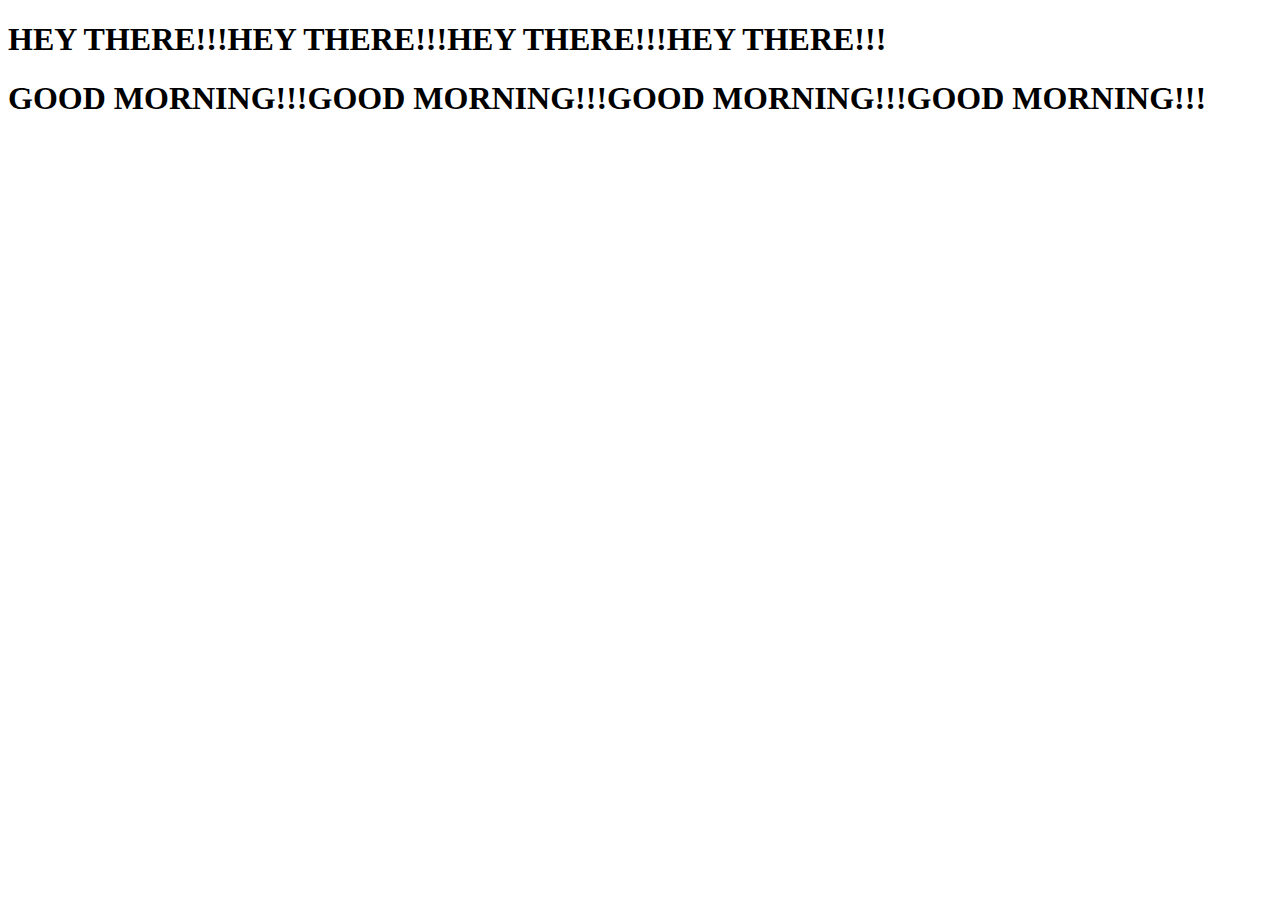
<file: callback/index.html>
<!DOCTYPE html>
<html lang="en">
<head>
    <meta charset="UTF-8">
    <meta name="viewport" content="width=device-width, initial-scale=1.0">
    <title>CallBack</title>
</head>
<body>
    <script src="index.js"></script>
</body>
</html>
</file>
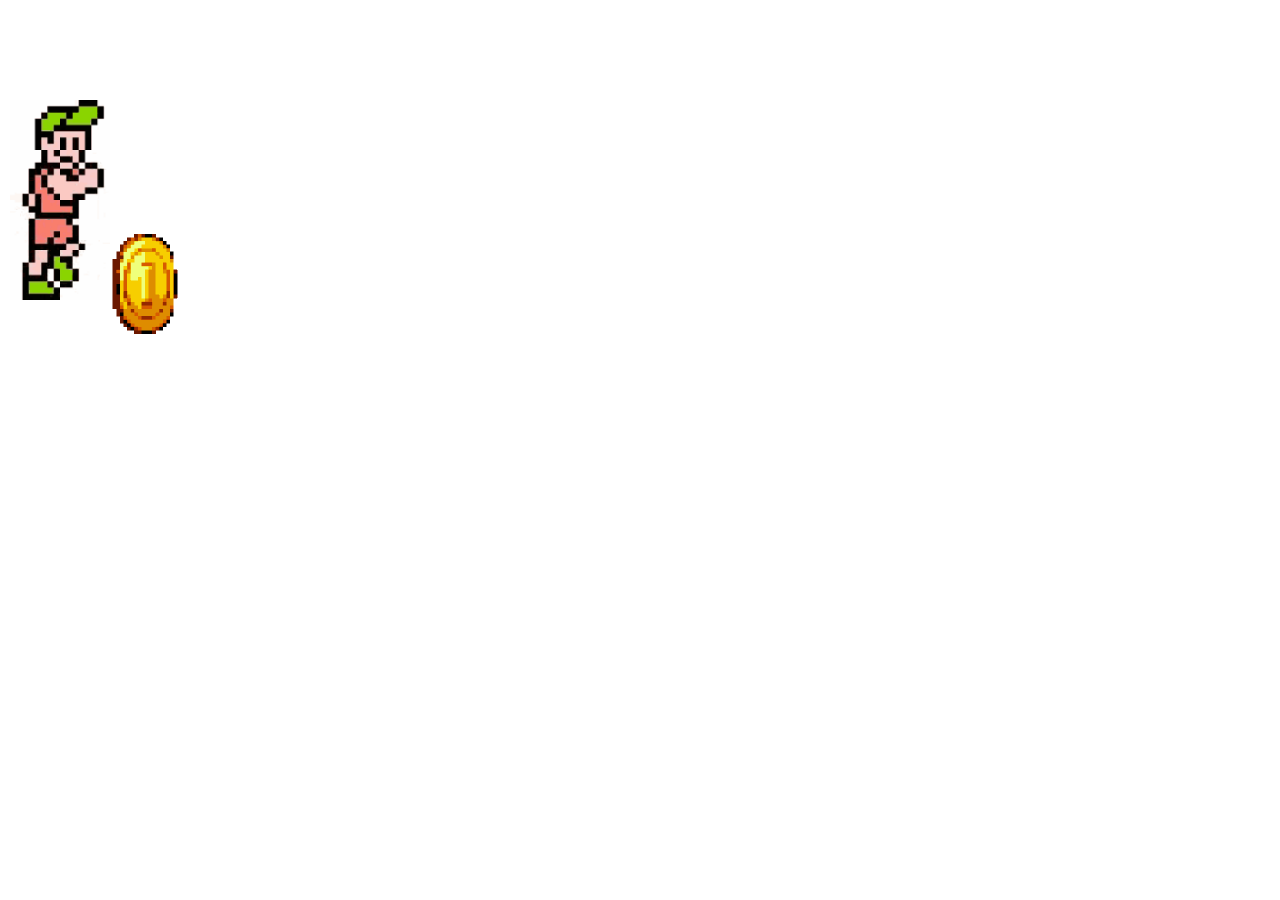
<file: coin game/index.html>
<!DOCTYPE html>
<html lang="en">
<head>
    <meta charset="UTF-8">
    <meta name="viewport" content="width=device-width, initial-scale=1.0">
    <title>Coin Game</title>
    <link rel="stylesheet" href="index.css">
</head>
<body>
    <img id="player" src="images/tenor.gif" alt="">
    <img id="coin" src="images/coin.gif" alt="">
    

    <script src="index.js"></script>
</body>
</html>
</file>
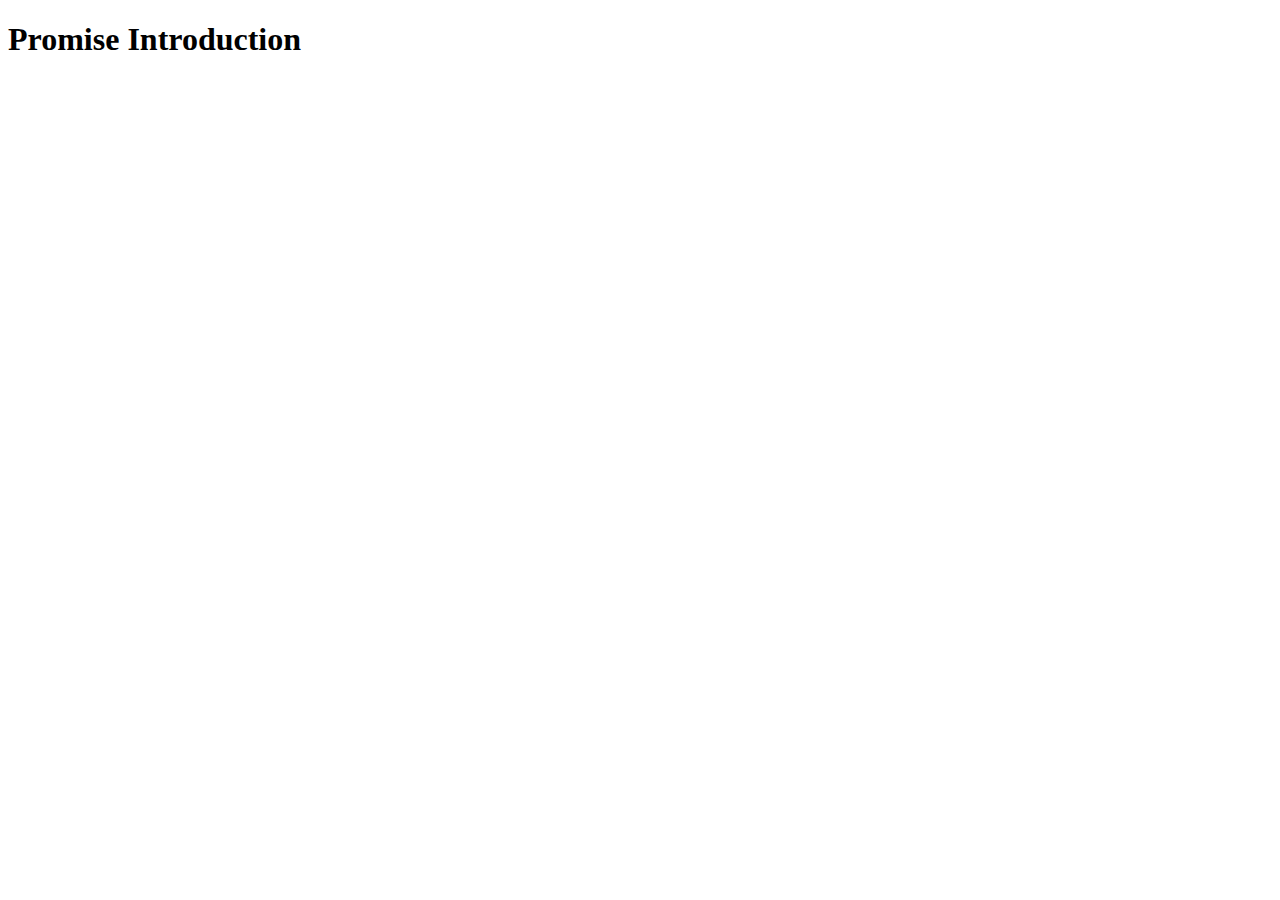
<file: promise/index.html>
<!DOCTYPE html>
<html lang="en">
<head>
    <meta charset="UTF-8">
    <meta name="viewport" content="width=device-width, initial-scale=1.0">
    <title>Promise</title>
</head>
<body>

    <h1>Promise Introduction</h1>

    <script src="index.js"></script>
</body>
</html>
</file>
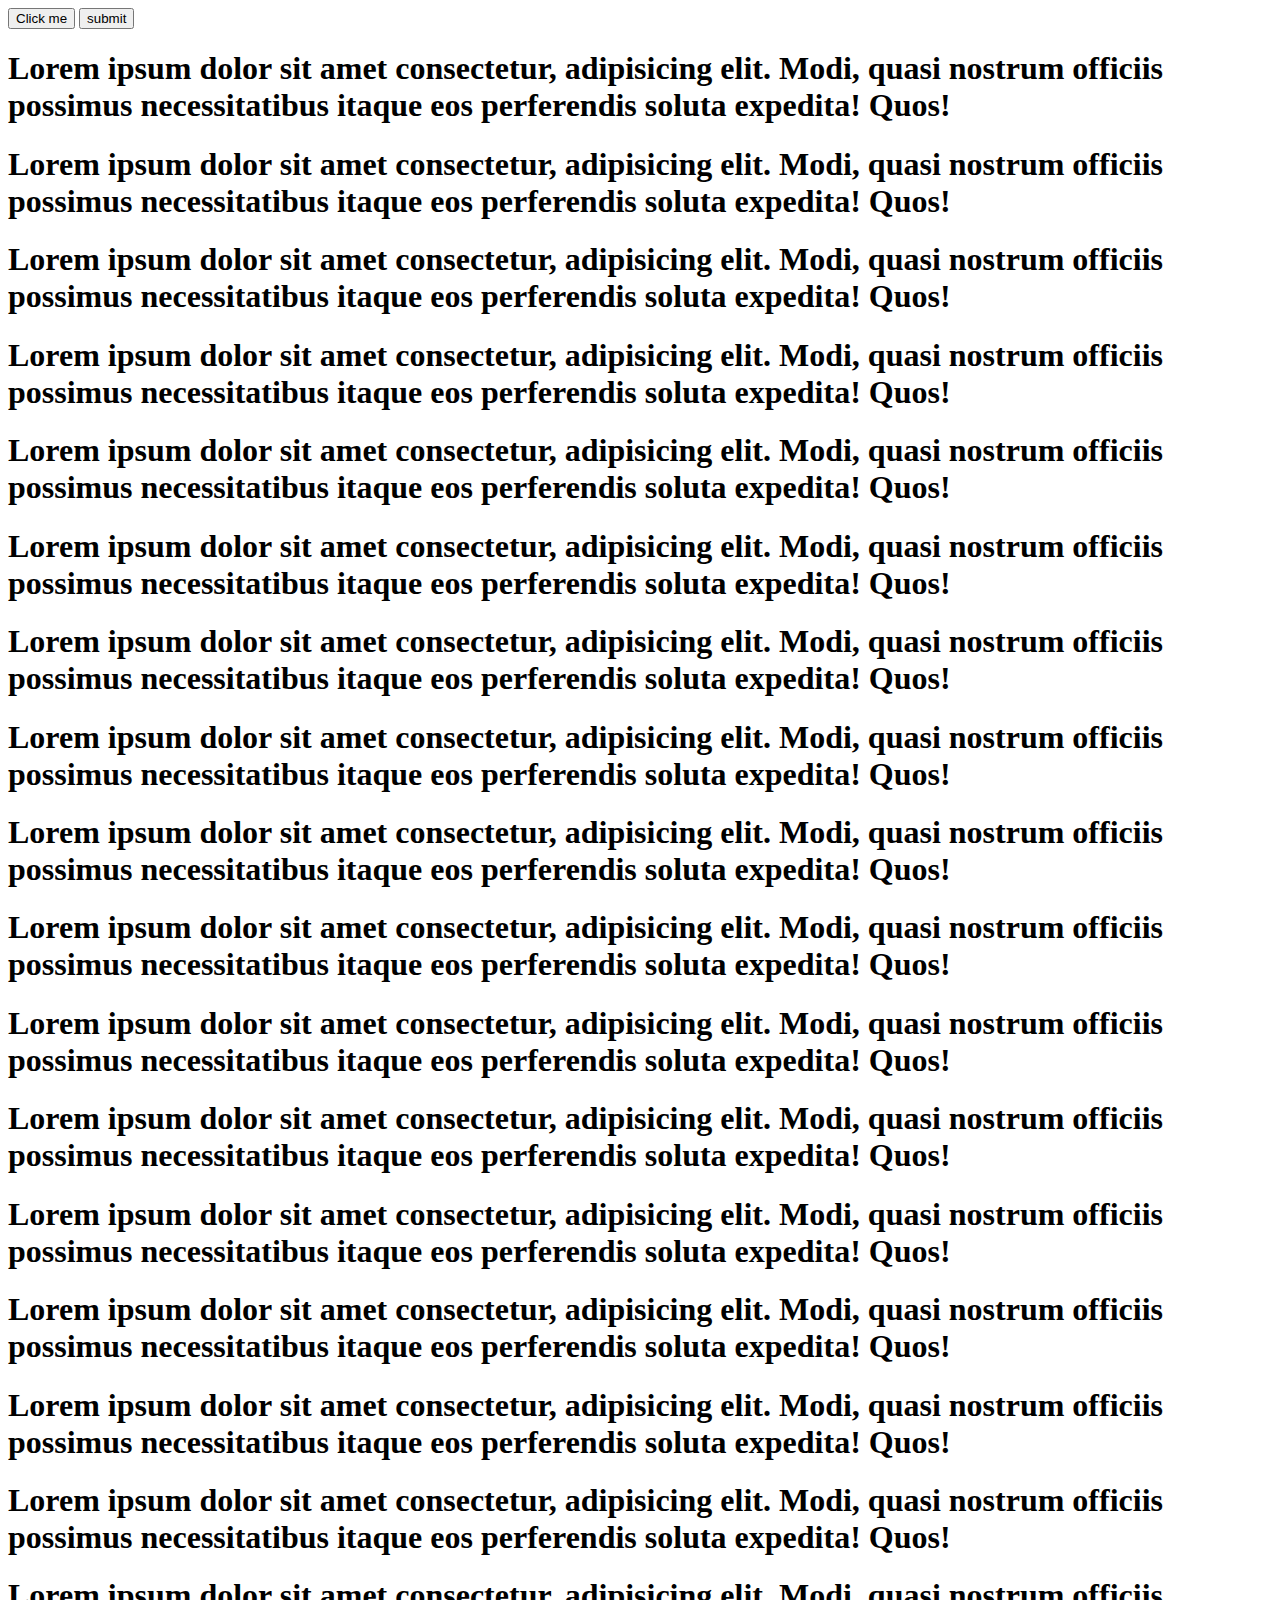
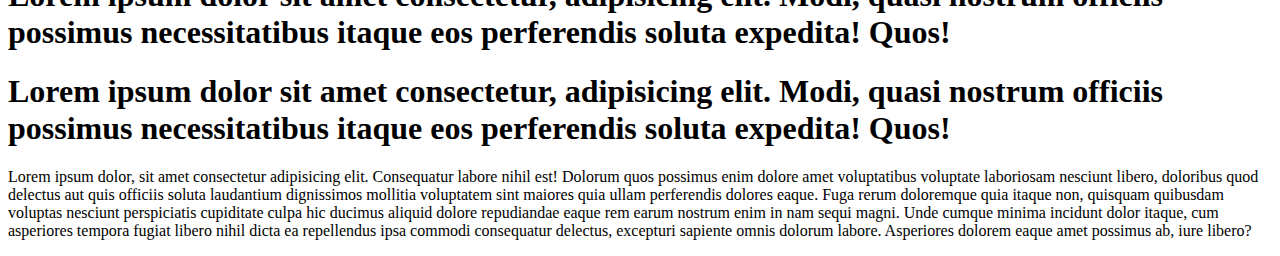
<file: dom.html>
<!DOCTYPE html>
<html lang="en">
<head>
    <meta charset="UTF-8">
    <meta name="viewport" content="width=device-width, initial-scale=1.0">
    <title>Document</title>
</head>
<body>
    <div class="container">
        <div class="box">
            <button class="btn">Click me</button>
            <button onclick="alert('your response is submitted successfully')">submit</button>
            <h1>Lorem ipsum dolor sit amet consectetur, adipisicing elit. Modi, quasi nostrum officiis possimus necessitatibus itaque eos perferendis soluta expedita! Quos!</h1>
            <h1>Lorem ipsum dolor sit amet consectetur, adipisicing elit. Modi, quasi nostrum officiis possimus necessitatibus itaque eos perferendis soluta expedita! Quos!</h1>
            <h1>Lorem ipsum dolor sit amet consectetur, adipisicing elit. Modi, quasi nostrum officiis possimus necessitatibus itaque eos perferendis soluta expedita! Quos!</h1>
            <h1>Lorem ipsum dolor sit amet consectetur, adipisicing elit. Modi, quasi nostrum officiis possimus necessitatibus itaque eos perferendis soluta expedita! Quos!</h1>
            <h1>Lorem ipsum dolor sit amet consectetur, adipisicing elit. Modi, quasi nostrum officiis possimus necessitatibus itaque eos perferendis soluta expedita! Quos!</h1>
            <h1>Lorem ipsum dolor sit amet consectetur, adipisicing elit. Modi, quasi nostrum officiis possimus necessitatibus itaque eos perferendis soluta expedita! Quos!</h1>
            <h1>Lorem ipsum dolor sit amet consectetur, adipisicing elit. Modi, quasi nostrum officiis possimus necessitatibus itaque eos perferendis soluta expedita! Quos!</h1>
            <h1>Lorem ipsum dolor sit amet consectetur, adipisicing elit. Modi, quasi nostrum officiis possimus necessitatibus itaque eos perferendis soluta expedita! Quos!</h1>
            <h1>Lorem ipsum dolor sit amet consectetur, adipisicing elit. Modi, quasi nostrum officiis possimus necessitatibus itaque eos perferendis soluta expedita! Quos!</h1>
            <h1>Lorem ipsum dolor sit amet consectetur, adipisicing elit. Modi, quasi nostrum officiis possimus necessitatibus itaque eos perferendis soluta expedita! Quos!</h1>
            <h1>Lorem ipsum dolor sit amet consectetur, adipisicing elit. Modi, quasi nostrum officiis possimus necessitatibus itaque eos perferendis soluta expedita! Quos!</h1>
            <h1>Lorem ipsum dolor sit amet consectetur, adipisicing elit. Modi, quasi nostrum officiis possimus necessitatibus itaque eos perferendis soluta expedita! Quos!</h1>
            <h1>Lorem ipsum dolor sit amet consectetur, adipisicing elit. Modi, quasi nostrum officiis possimus necessitatibus itaque eos perferendis soluta expedita! Quos!</h1>
            <h1>Lorem ipsum dolor sit amet consectetur, adipisicing elit. Modi, quasi nostrum officiis possimus necessitatibus itaque eos perferendis soluta expedita! Quos!</h1>
            <h1>Lorem ipsum dolor sit amet consectetur, adipisicing elit. Modi, quasi nostrum officiis possimus necessitatibus itaque eos perferendis soluta expedita! Quos!</h1>
            <h1>Lorem ipsum dolor sit amet consectetur, adipisicing elit. Modi, quasi nostrum officiis possimus necessitatibus itaque eos perferendis soluta expedita! Quos!</h1>
            <h1>Lorem ipsum dolor sit amet consectetur, adipisicing elit. Modi, quasi nostrum officiis possimus necessitatibus itaque eos perferendis soluta expedita! Quos!</h1>
            <h1>Lorem ipsum dolor sit amet consectetur, adipisicing elit. Modi, quasi nostrum officiis possimus necessitatibus itaque eos perferendis soluta expedita! Quos!</h1>

            <p>Lorem ipsum dolor, sit amet consectetur adipisicing elit. Consequatur labore nihil est! Dolorum quos possimus enim dolore amet voluptatibus voluptate laboriosam nesciunt libero, doloribus quod delectus aut quis officiis soluta laudantium dignissimos mollitia voluptatem sint maiores quia ullam perferendis dolores eaque. Fuga rerum doloremque quia itaque non, quisquam quibusdam voluptas nesciunt perspiciatis cupiditate culpa hic ducimus aliquid dolore repudiandae eaque rem earum nostrum enim in nam sequi magni. Unde cumque minima incidunt dolor itaque, cum asperiores tempora fugiat libero nihil dicta ea repellendus ipsa commodi consequatur delectus, excepturi sapiente omnis dolorum labore. Asperiores dolorem eaque amet possimus ab, iure libero?</p>
        </div>
    </div>
    <script src="dom.js"></script>
</body>
</html>
</file>
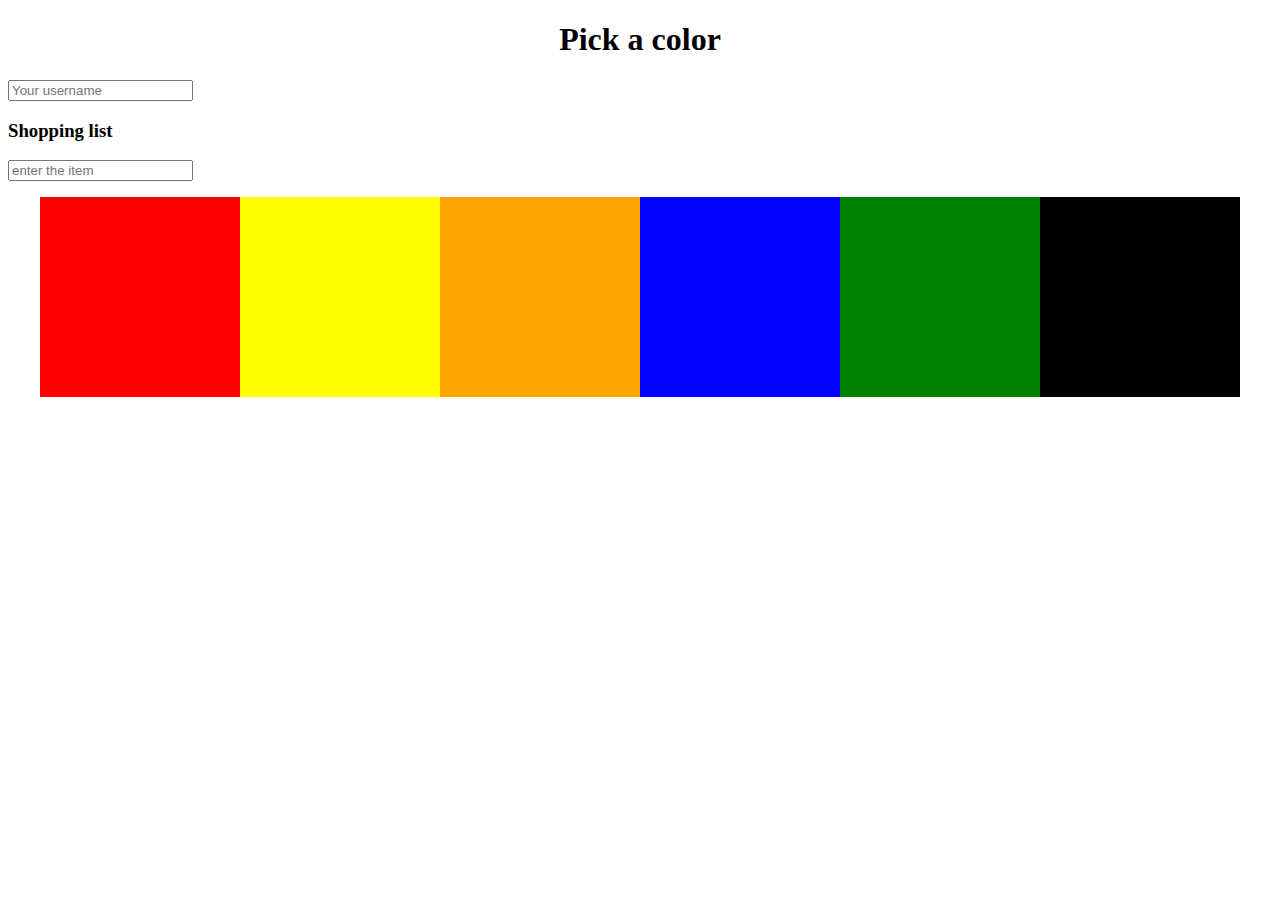
<file: dom1.html>
<!DOCTYPE html>
<html lang="en">
<head>
    <meta charset="UTF-8">
    <meta name="viewport" content="width=device-width, initial-scale=1.0">
    <title>Document</title>
    <link rel="stylesheet" href="dom1.css">
</head>
<body>
    <h1>Pick a color</h1>
    <input id="username" placeholder="Your username" type="text">
    <h3>Shopping list</h3>
    <input type="text" placeholder="enter the item" id="addItem">
    <ul id="items"></ul>
    <section id="boxes">

    </section>

    <script src="dom1.js"></script>
</body>
</html>
</file>
<file: coin game/index.css>
img {
	width: 100px;
	position: absolute;
	top: 100px;
	left: 10px;
}
</file>
<file: dom1.css>
#boxes{
    display: flex;
    justify-content: center;
    align-items: center;
}

.box{
    width: 200px;
    height: 200px;
}

h1{
    text-align: center;
}
</file>
